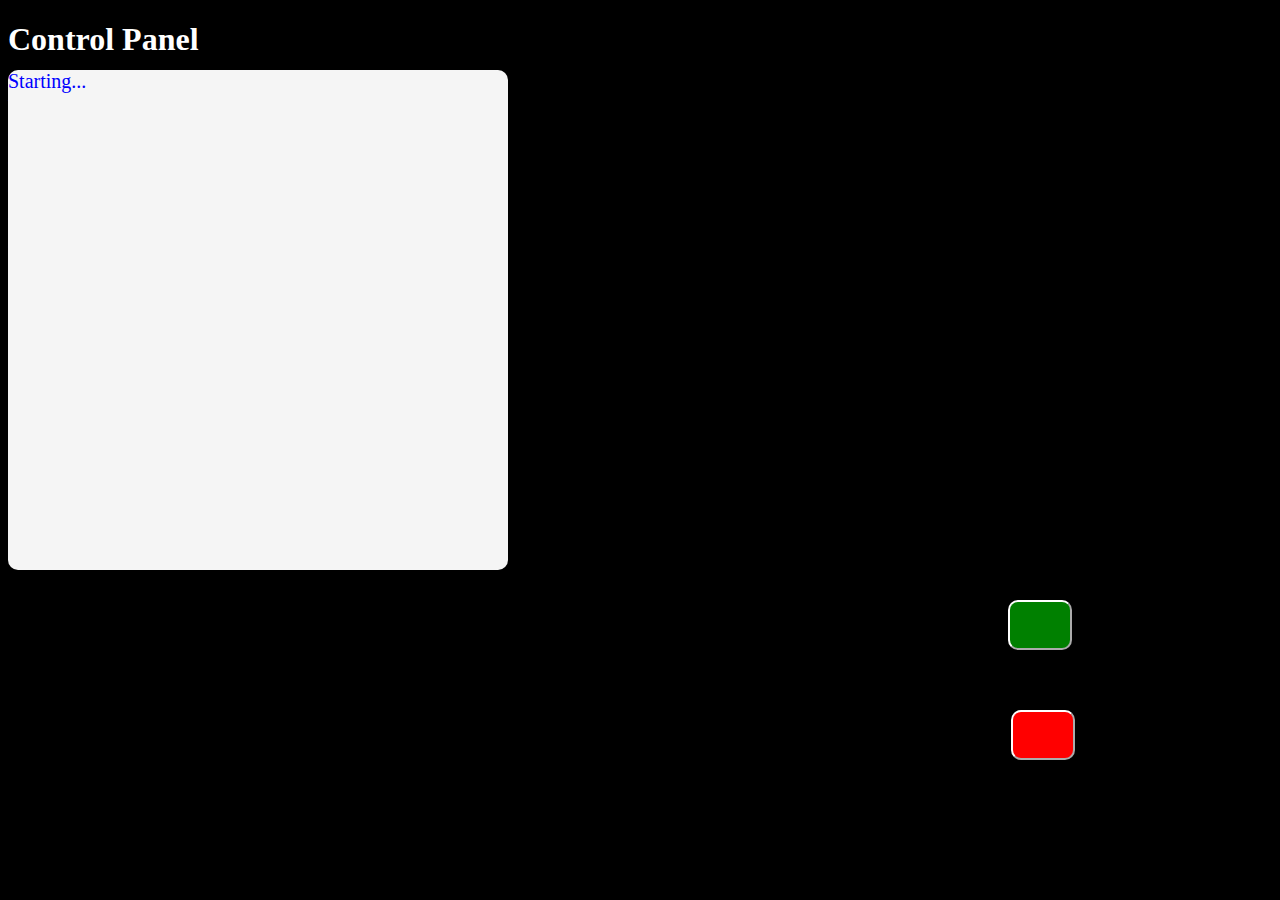
<file: Server/serverGUI.html>
<!DOCTYPE html>
<html>
    <head>
        <link rel="stylesheet" href="server.css">
        <body style="background-color:black; color: white;">
        <title>Page Title</title>
    </head>
    <body>
        <h1>Control Panel</h1>
        <h2>Logs</h2>
        <p>
            <pre>&lt;request one&gt;</pre>
            <pre>&lt;request two&gt;</pre>
            <pre>&lt;request three&gt;</pre>
            <pre>&lt;request four&gt;</pre>
            <pre>&lt;request five&gt;</pre>
        </p>
       
        <div class="square" id="square">Starting...</div>

        <button class="S-Button" onclick="alert('Starting Server...')"Starting Server></button>
        <button class="E-Button" onclick="alert('Stopping Server...')"Stopping Server></button>

        <script>
        const square = document.getElementById("square");

        const sample =  [
            "<request one>",
        ];

        let index = 0;

        setInterval(() => {

            const newRequest = document.createElement("div");
            newRequest.innerText = sample[index];
            square.appendChild(newRequest); // Add the new request to the square

            // Wrap the text in <pre> tags and display it in the logs container
            logsContainer.innerHTML = `<pre>${sample[index]}</pre>`;

            // Increment the index and loop back to the start once it exceeds the array length
            index = (index + 1) % sample.length;
        }, 1000); // Update every 1 second (1000 ms)


    </script>
    </body>
</html>
</file>
<file: Server/server.css>
.S-Button {
        background-color: green;

        font-size: 100px;  /* Increases text size */
        color: black;
        
        width: 50px;  /* Set a fixed width */
        height: 50px;  /* Set a fixed height */
        border-radius: 10px;
        border-color: white;
        padding: 15px 30px;  /* Increases button size */
        
        cursor: pointer;
    
        position: relative;
        left: 1000px; /* move right */
        top: -170px;   /* move down */ 
        margin-right: 70px;
    }

    .E-Button {
        background-color: red;

        font-size: 100px;  /* Increases text size */
        color: black;
        
        width: 50px;  /* Set a fixed width */
        height: 50px;  /* Set a fixed height */
        border-radius: 10px;
        border-color: white;
        padding: 15px 30px;  /* Increases button size */
        
        cursor: pointer;
    
        position: relative;
        left: 865px; /* move right */
        top: -60px;   /* move down */ 
        margin-right: 70px;
    }


    .square {
        width: 500px;
        height: 500px;
        background-color: whitesmoke;
        position: relative;
        left: 0px;
        top: -200px;
        border-radius: 10px;
        box-shadow: 3px 3px 5px rgba(0, 0, 0, 0.2), -px -3px 10px rgba(0, 0, 0, 0.5);
        font-size: 20px;
        color: blue;
      }
</file>
